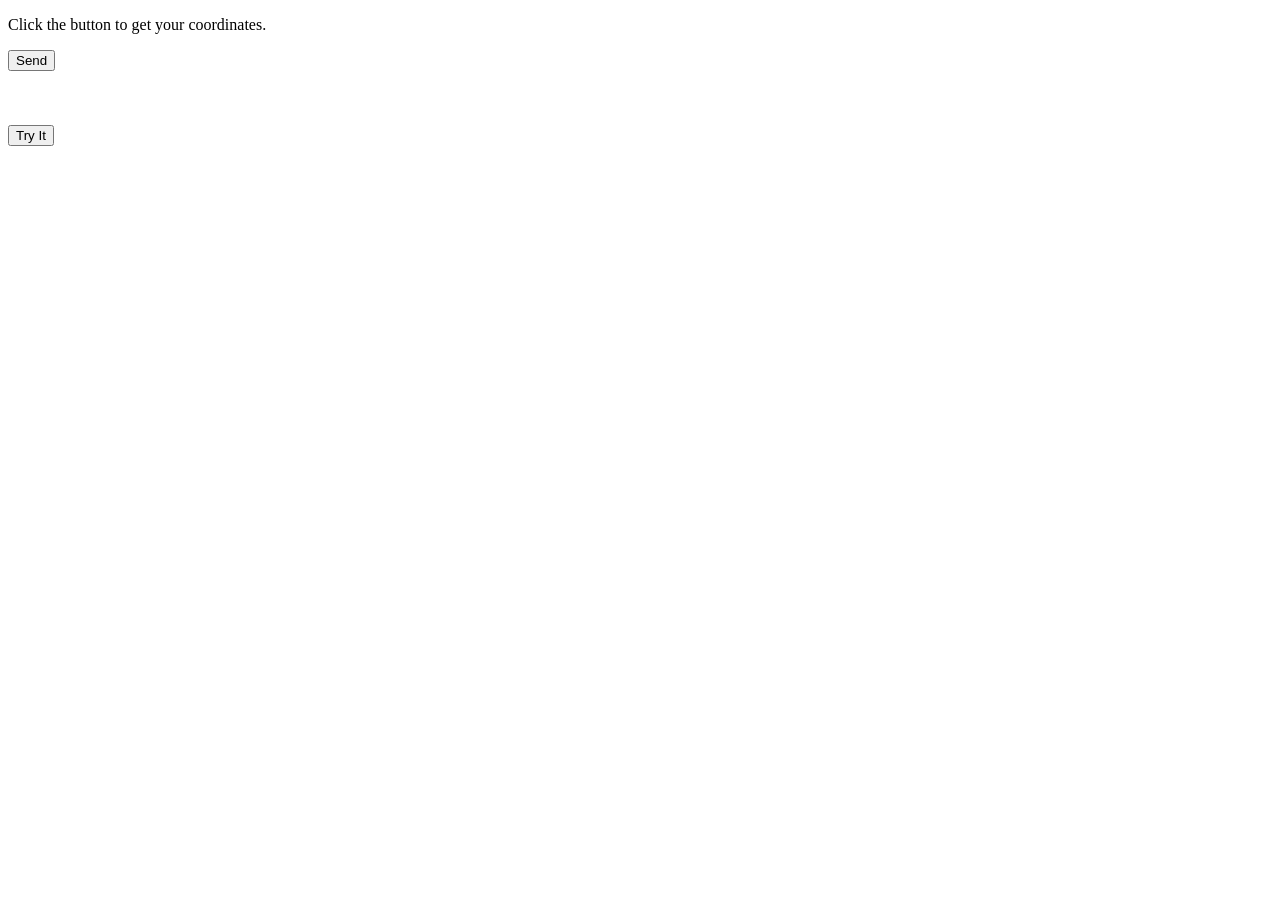
<file: templates/location.html>
<!DOCTYPE html>
<html>
<body>

<p>Click the button to get your coordinates.</p>

<form action="" id='myForm2' method="post">
    <button id="myButton2" name="button2" onclick="getLocation()" value=position.coords.latitude>Send</button>
</form>
<br>
<br>
<br>
<button onclick="getLocation()">Try It</button>

<p id="demo"></p>

<script>
var x = document.getElementById("demo");
var lat=0
var lon=0

function getLocation() {
  if (navigator.geolocation) {
    navigator.geolocation.getCurrentPosition(showPosition);
  } else {
    x.innerHTML = "Geolocation is not supported by this browser.";
  }
}

function showPosition(position) {
  x.innerHTML = "Latitude: " + position.coords.latitude +
  "<br>Longitude: " + position.coords.longitude;
  lat=position.coords.latitude;
  long=position.coords.longitude;
  document.getElementById("myButton2").value=data

  window.alert()

}



</script>

</body>
</html>
</file>
